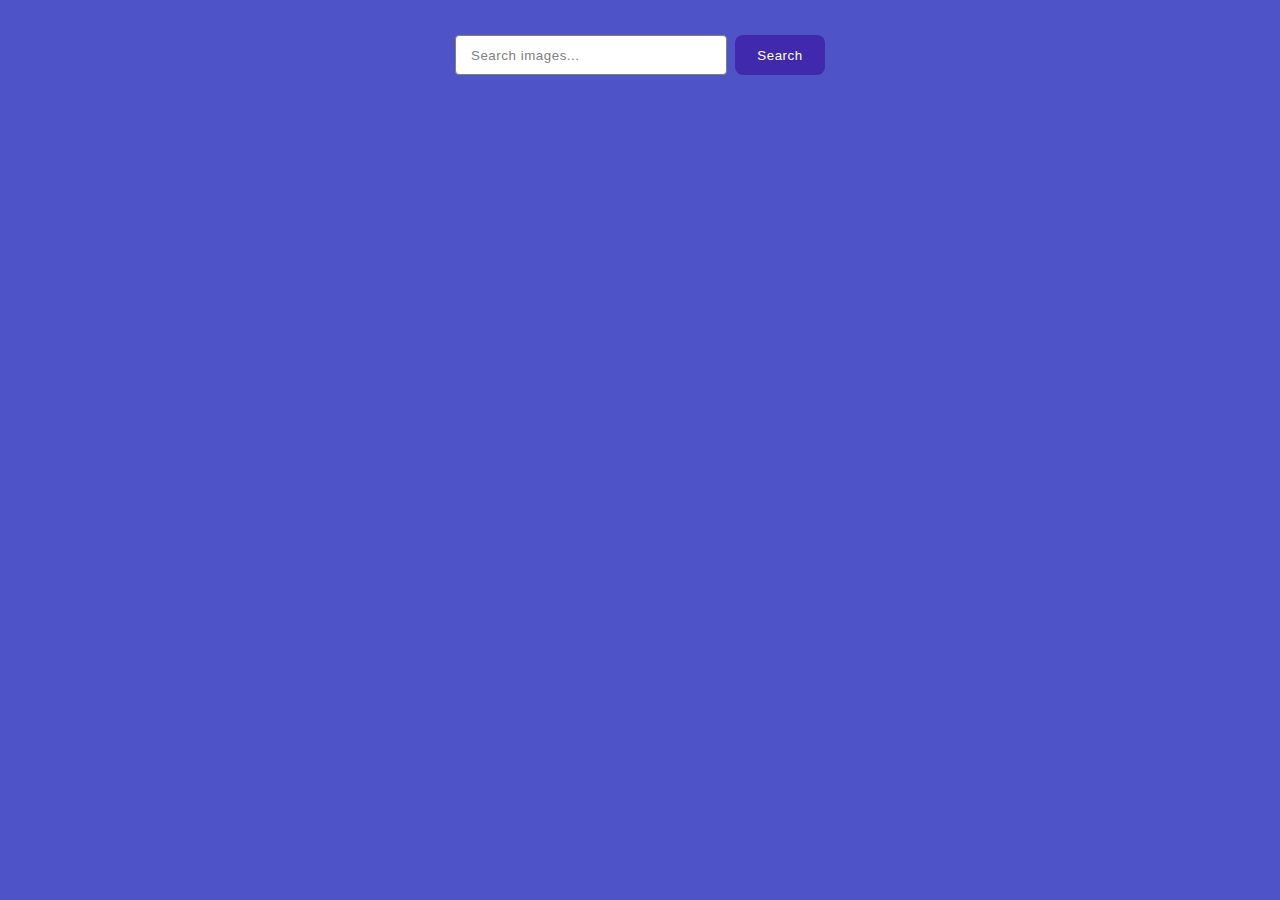
<file: src/index.html>
<!DOCTYPE html>
<html lang="en">
  <head>
    <meta charset="UTF-8" />
    <link rel="icon" type="image/svg+xml" href="./img/javascript.svg" />
    <meta name="viewport" content="width=device-width, initial-scale=1.0" />
    <title>goit-js-hw-11</title>

    <link rel="stylesheet" href="./css/styles.css" />
  </head>

  <body>
    <section class="wrpaper">
      <div class="container">
        <form class="gallery-form">
          <input
            type="text"
            name="text"
            placeholder="Search images..."
            autocomplete="off"
            class="gallery-input"
          />
          <button type="submit" class="gallery-btn">Search</button>
        </form>

        <span class="loader"></span>

        <ul class="gallery-list"></ul>
      </div>
    </section>

    <load src="partials/circles.html" />

    <script type="module" src="./main.js"></script>
  </body>
</html>
</file>
<file: src/css/styles.css>
/*-------------------------------------------------------*/

@import url('./reset.css');
@import url('./loader.css');
@import url('./circles.css');

/*--------------------------- Others ---------------------------*/

:root {
  font-family: Montserrat, sans-serif;
  -webkit-font-smoothing: antialiased;
  -moz-osx-font-smoothing: grayscale;
  font-size: 16px;
  line-height: 1.5;

  color: #2e2f42;

  font-synthesis: none;
  text-rendering: optimizeLegibility;
  -webkit-font-smoothing: antialiased;
  -moz-osx-font-smoothing: grayscale;
  -webkit-text-size-adjust: 100%;
}

body {
  background-color: #4e54c8;
  width: 100%;
  height: 100vh;
  overflow-y: auto;
  overflow-x: hidden;
}

body::-webkit-scrollbar {
  -webkit-appearance: none;
  width: 10px;
}
body::-webkit-scrollbar-thumb {
  border-radius: 2px;
  background-color: rgba(14, 4, 39, 0.5);
}

.in-active {
  opacity: 1;
  visibility: visible;
  pointer-events: auto;
}

/*--------------------------- Styles ---------------------------*/

.wrpaper {
  position: relative;
  z-index: 10;
}

.container {
  margin: 0 auto;
  max-width: 1158px;
  padding: 0 15px;
  display: flex;
  flex-direction: column;
  align-items: center;
}

.gallery-form {
  padding: 35px 0;
  display: flex;
  align-items: center;
  gap: 8px;
}
.gallery-input {
  width: 272px;
  height: 40px;
  border-radius: 4px;
  outline: transparent;
  border: 1px solid #808080;
  padding: 0 15px;
  letter-spacing: 0.04em;
  color: #808080;
  transition: all 150ms cubic-bezier(0.4, 0, 0.2, 1);
}
.gallery-input:hover {
  border: 1px solid #876cff;
}
.gallery-input:focus {
  border: 1px solid #4129ad;
}
.gallery-input::placeholder {
  letter-spacing: 0.04em;
  color: #808080;
}
.gallery-btn {
  height: 40px;
  width: 90px;
  border-radius: 8px;
  font-weight: 500;
  letter-spacing: 0.04em;
  color: #fff;
  background-color: #4129ad;
  transition: all 150ms cubic-bezier(0.4, 0, 0.2, 1);
}
.gallery-btn:hover {
  background-color: #876cff;
}

/*--------------------------------------------------------*/

.gallery-list {
  display: flex;
  flex-wrap: wrap;
  justify-content: center;
  gap: 24px;
  margin-bottom: 35px;
}
.gallery-item {
  position: relative;
  width: 360px;
  height: 200px;
  box-shadow: 0px 5px 10px 0px rgba(0, 0, 0, 0.5);
  transition: transform 400ms cubic-bezier(0.4, 0, 0.2, 1);
}
.gallery-item:hover {
  transform: scale(1.04);
}
.gallery-image {
  width: 100%;
  height: 100%;
  object-fit: cover;
}

/*--------------------------------------------------------*/

.specific-list {
  display: flex;
  justify-content: space-between;
  position: absolute;
  bottom: 0;
  width: 100%;
  padding: 4px 20px;
  background-color: rgb(235, 213, 14);
}
.specific-item {
  display: flex;
  flex-direction: column;
  align-items: center;
}
.specific-text {
  font-weight: 600;
  font-size: 12px;
  line-height: 1.33333;
  letter-spacing: 0.04em;
}
.specific-quantity {
  font-weight: 400;
  font-size: 12px;
  line-height: 2;
  letter-spacing: 0.04em;
}

/*--------------------------------------------------------*/
</file>
